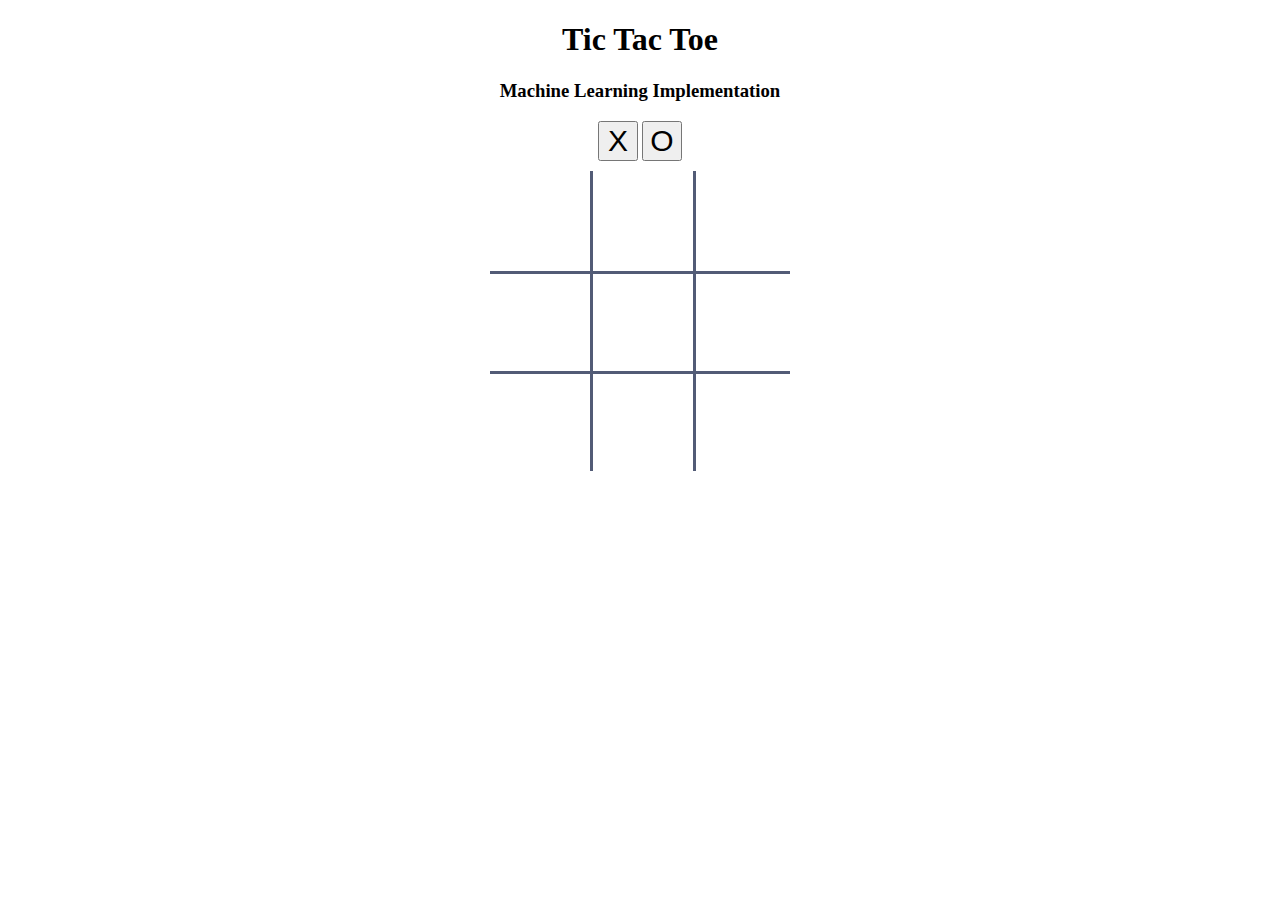
<file: tictactoe/tictactoe.html>
<!DOCTYPE html>
<html>

<head>
    <title>Tic Tac Toe AI</title>
    <link rel="stylesheet" type="text/css" href="css/style.css">
    <!-- <link rel="stylesheet" type="text/css" href="css/reset.css"> -->
    <script type="text/javascript" src="scripts/jquery-v1-11-1.js"></script>
</head>

<body>
    <div>
        <div class="header">
            <h1>Tic Tac Toe</h1>
            <h3>Machine Learning Implementation</h3>
        </div>

        <div class="modal-footer">
            <button type="button" id="x" class="btn" data-dismiss="modal" onClick="setFig(this.id)"><span class="x"><span></button>
            <button type="button" id="o" class="btn" data-dismiss="modal" onClick="setFig(this.id)"><span class="o"><span></button>
        </div>

        <div class="game-field">
            <div class="game-cell">
                <div class="grid-content" id="first" onClick="icon(this.id)"></div>
            </div>
            <div class="game-cell">
                <div class="grid-content" id="second" onClick="icon(this.id)"></div>
            </div>
            <div class="game-cell">
                <div class="grid-content" id="third" onClick="icon(this.id)"></div>
            </div>
            <div class="game-cell">
                <div class="grid-content" id="fourth" onClick="icon(this.id)"></div>
            </div>
            <div class="game-cell">
                <div class="grid-content" id="fifth" onClick="icon(this.id)"></div>
            </div>
            <div class="game-cell">
                <div class="grid-content" id="sixth" onClick="icon(this.id)"></div>
            </div>
            <div class="game-cell">
                <div class="grid-content" id="seventh" onClick="icon(this.id)"></div>
            </div>
            <div class="game-cell">
                <div class="grid-content" id="eighth" onClick="icon(this.id)"></div>
            </div>
            <div class="game-cell">
                <div class="grid-content" id="ninth" onClick="icon(this.id)"></div>
            </div>
        </div>
    </div>
    <!-- <script type="text/javascript" src="scripts/input.js"></script> -->
    <script type="text/javascript" src="scripts/game.js"></script>
</body>

</html>
</file>
<file: tictactoe/css/style.css>
.header h1,h3 {
    text-align: center;
}

.game-field {
    display: grid;
    grid-template-columns: repeat(3, 100px);
    justify-content: center;
  }

.game-cell {
    text-align: center;
    width: 100px;
    height: 100px;
}

.grid-content {
    position: relative;
    width: 100%;
    height: 100%;
    display: flex;
    justify-content: center;
    align-items: center;
}

.hover:before {
    color: gray;
}

.o:before {
    content: "O";
}

.x:before {
    content: "X";
}

.hidden {
    visibility: hidden;
}

.square {
    font-size: 100px;
}

.win {
    color: red;
}

.btn {
    font-size: 30px;
    width: 40px;
}

.modal-footer {
    text-align: center;
    padding-bottom: 10px;
}

#first, #second, #third {
    border-bottom: 3px solid #525B76;
}

#second {
    border-left: 3px solid #525B76;
    border-right: 3px solid #525B76;
}
  
#fourth, #fifth, #sixth {
    border-bottom: 3px solid #525B76;
}
  
#fifth {
    border-left: 3px solid #525B76;
    border-right: 3px solid #525B76;
}
  
#eighth {
    border-left: 3px solid #525B76;
    border-right: 3px solid #525B76;
}
</file>
